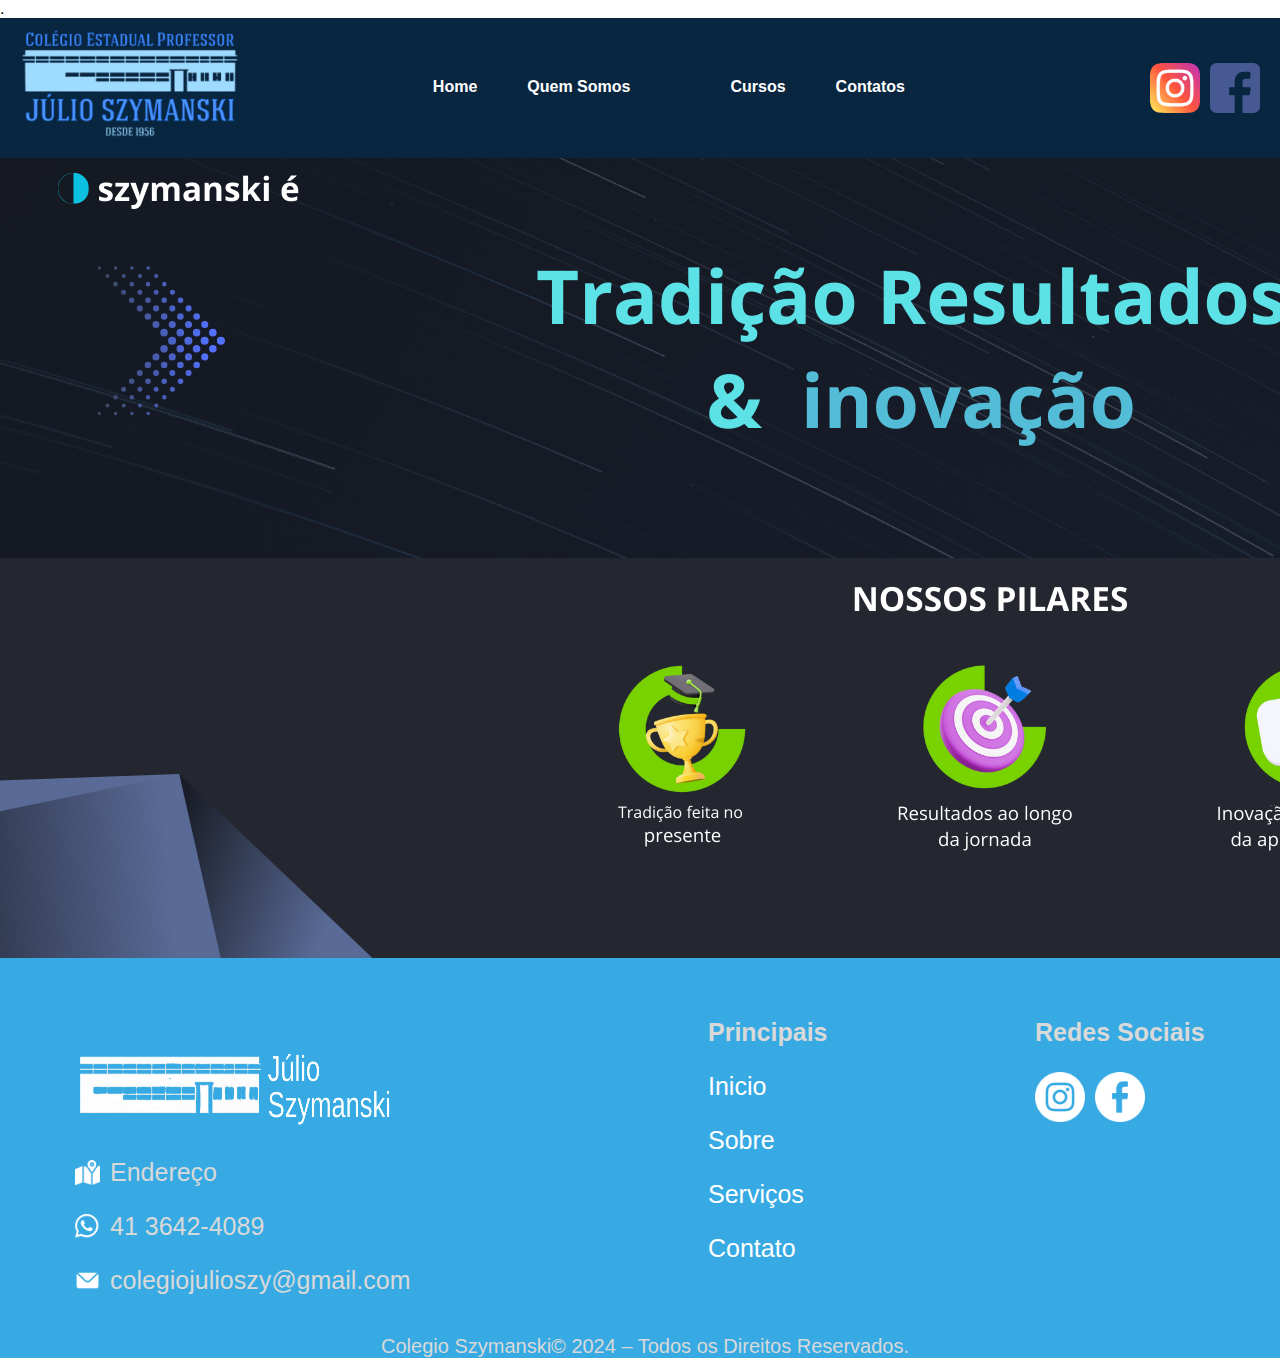
<file: index.html>
.<!DOCTYPE html>
<html lang="pt-BR">
<head>
    <meta charset="UTF-8">
    <meta name="viewport" content="width=device-width, initial-scale=1.0">
    <title>Colégio Szymanski</title>
    <link rel="stylesheet" href="style.css">
</head>
<body>
    <header>
        <nav class="navbar">
            <div class="logo">
                <img src="logo.png" alt="Logo">
            </div>
            <ul class="menu">
                <li><a href="https://profantoniocarlos.github.io/szymansky.com.br/" class="active">Home</a></li> 
                <li><a href="#">Quem Somos</a></li> <a class="link" href="http:// Quem Somos"></a>
                <li class="dropdown">
                    <a href="#">Cursos</a>
                    <ul class="dropdown-content">
                        <li><a src="ds.html">Desenvolvimento de Sistemas</a></li> <a class="link" ></a>
                        <li><a src="formdoc.html">Formação de Docentes</a></li> <a class="link" ></a>
                        <li><a href="https://profantoniocarlos.github.io/szymansky.com.br">Química para Empresas</a></li> <a class="link" href="http:// Química para Empresas"></a>
                        <li><a href="https://profantoniocarlos.github.io/szymansky.com.br">Ensino Regular</a></li> <a class="link" href="http:// Ensino Regular"></a>
                        <li><a href="https://profantoniocarlos.github.io/szymansky.com.br">Administração</a></li> <a class="link" href="http:// Administração"></a>
                    </ul>
                </li>
                <li><a href="#">Contatos</a></li> <a class="link" href="http:// Contatos"></a>
            </ul>
            <div class="social-links">
                <img src="insta.png"a class="link" href="https://www.instagram.com/colegioszymanski?igsh=MXB1Y3ljaDBvNXg3cg==" target="_blank"></a>
                <img src="face.png" href="https://www.facebook.com/colegioszymanski?mibextid=ZbWKwL" target="_blank"></a>
            </div>
        </nav>
    </header>
</body>
</html>
<!--Seção banner 1 - equivalente ao primeiro parágrafo-->
<section class="banner1">
    <img class="escola.image" src="banner.png" alt="Banner da Escola">
</section>
<!--Seção banner 1 - equivalente ao segundo parágrafo-->
<section class="banner1"></section>
    <img class="escola.image" src="banner2.png" alt="Banner da Escola">
</section>

<!--Seção rodapé é a parte final da página-->
<footer class="rodape" id="contato">
    <div class="rodape-div">
  
        <div class="rodape-1">
            <div class="rodape-1-coluna">
                <!-- elemento -->
                <p><img src="logoRDP.png" alt="Logo Rodapé Escola" width="320" height="90"></p>
                <p class="info-linha"><img src="endereçoRDP.png" alt="Endereço da Escola" width="25" height="25">Endereço</p>
                <p class="info-linha"><img src="whatsappRDP.png" alt="whatsapp da Escola" width="25" height="25">41 3642-4089</p>
                <p class="info-linha"><img src="e-mailRDP.png" alt="e-mail da Escola" width="25" height="25">colegiojulioszy@gmail.com</p>
            </div>
        </div>
  
        <div class="rodape-principais">
            <div class="rodape-principais-coluna">
                <!-- elemento -->
                <span><b>Principais</b></span>
                <p><a href="#Inicio">Inicio</a></p>
                <p><a href="#Sobre">Sobre</a></p>
                <p><a href="#Curços">Serviços</a></p>
                <p><a href="#Contato">Contato</a></p>
            </div>
        </div>
  
        <div class="rodape-redes-sociais">
            <div class="rodape-redes-sociais-coluna">
                <!-- elemento -->
                <span><b>Redes Sociais</b></span>
                <p class="info-linha">
                    <img src="instagramRDP.png" alt="Instagram Escola" width="50" height="50">
                    <img src="facebookRDP.png" alt="Facebook da Escola" width="50" height="50">
                </p>
            </div>
        </div>
  
    </div>
    <p class="rodape-direitos">Colegio Szymanski© 2024 – Todos os Direitos Reservados.</p>
</footer>
</file>
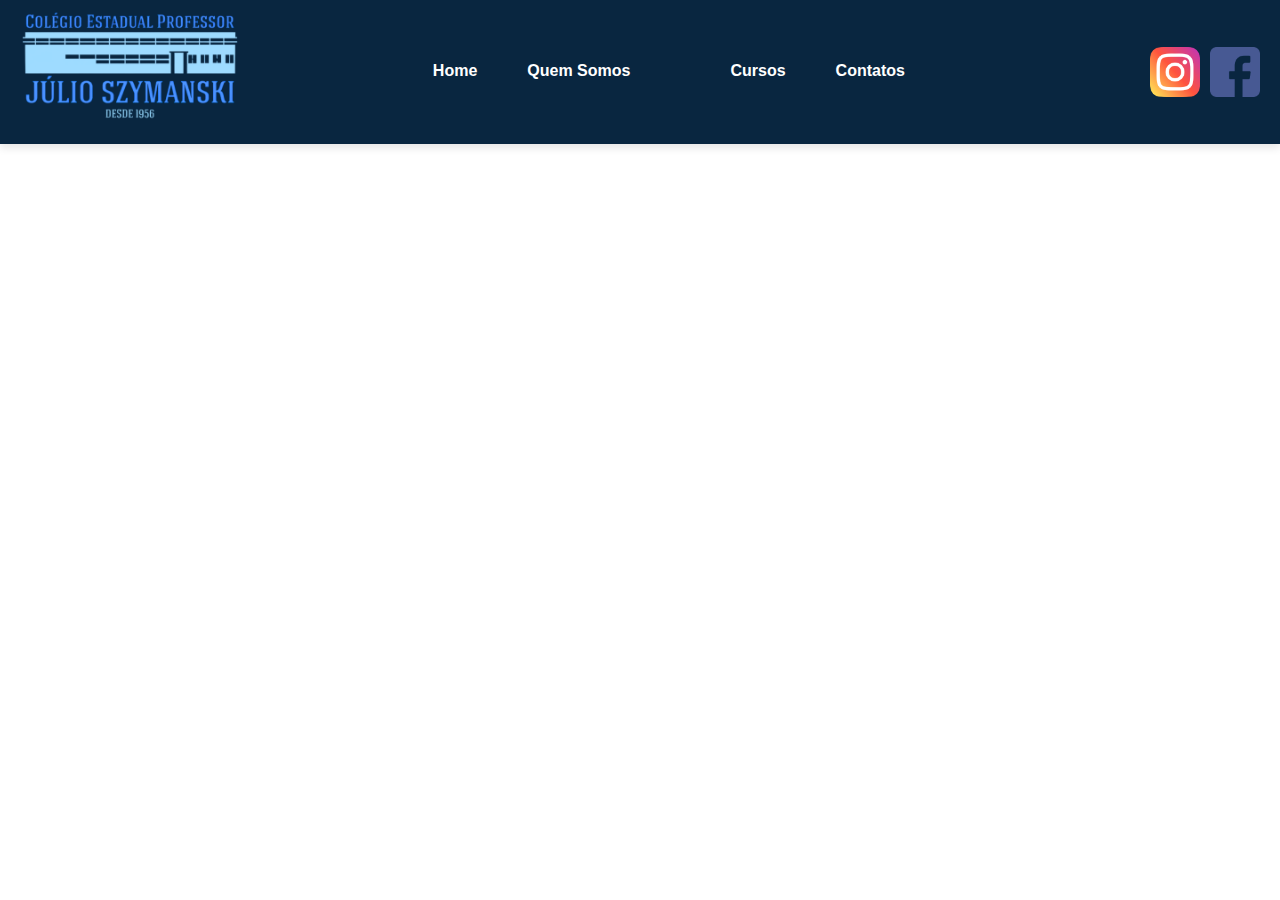
<file: ds.html>
<!DOCTYPE html>
<html lang="pt-BR">
<head>
    <meta charset="UTF-8">
    <meta name="viewport" content="width=device-width, initial-scale=1.0">
    <title>Colégio Szymanski</title>
    <link rel="stylesheet" href="style.css">
</head>
<body>
    <header>
        <nav class="navbar">
            <div class="logo">
                <img src="logo.png" alt="Logo">
            </div>
            <ul class="menu">
                <li><a href="https://profantoniocarlos.github.io/szymansky.com.br/" class="active">Home</a></li> 
                <li><a href="#">Quem Somos</a></li> <a class="link" href="http:// Quem Somos"></a>
                <li class="dropdown">
                    <a href="#">Cursos</a>
                    <ul class="dropdown-content">
                        <li><a src="ds.html">Desenvolvimento de Sistemas</a></li> <a class="link" ></a>
                        <li><a src="formdoc.html">Formação de Docentes</a></li> <a class="link" ></a>
                        <li><a href="https://profantoniocarlos.github.io/szymansky.com.br">Química para Empresas</a></li> <a class="link" href="http:// Química para Empresas"></a>
                        <li><a href="https://profantoniocarlos.github.io/szymansky.com.br">Ensino Regular</a></li> <a class="link" href="http:// Ensino Regular"></a>
                        <li><a href="https://profantoniocarlos.github.io/szymansky.com.br">Administração</a></li> <a class="link" href="http:// Administração"></a>
                    </ul>
                </li>
                <li><a href="#">Contatos</a></li> <a class="link" href="http:// Contatos"></a>
            </ul>
            <div class="social-links">
                <img src="insta.png"a class="link" href="https://www.instagram.com/colegioszymanski?igsh=MXB1Y3ljaDBvNXg3cg==" target="_blank"></a>
                <img src="face.png" href="https://www.facebook.com/colegioszymanski?mibextid=ZbWKwL" target="_blank"></a>
            </div>
        </nav>
    </header>
</body>
</html>
</file>
<file: style.css>
/* Estilos gerais */
body {
    margin: 0;
    padding: 0;
    font-family: Arial, sans-serif;
}

/* Estilos da barra de navegação */
.navbar {
    display: flex;
    justify-content: space-between;
    align-items: center;
    background-color: #092640;
    padding: 10px 20px;
    box-shadow: 0 4px 8px rgba(0, 0, 0, 0.1);
}

/* Logo */
.logo img {
    height: 120px;
}

/* Menu */
.menu {
    list-style: none;
    display: flex;
    gap: 20px;
    margin: 0;
    padding: 0;
}

.menu li {
    position: relative;
}

.menu a {
    text-decoration: none;
    color: rgb(255, 255, 255);
    font-weight: bold;
    padding: 10px 15px;
    transition: background-color 0.3s, color 0.3s;
}

/* Cor ao passar o mouse e ao clicar */
.menu a:hover {
    background-color: rgb(0, 148, 254);
    color: white;
}

.menu a:active {
    background-color: rgb(0, 148, 254);
    color: white;
}

/* Dropdown */
.dropdown-content {
    display: none;
    position: absolute;
    top: 100%; /* Ajusta para descer corretamente a partir do botão */
    left: 0;
    background-color: rgb(0, 148, 254);
    box-shadow: 0 8px 16px rgba(0, 0, 0, 0.1);
    list-style: none;
    padding: 0;
    margin: 0;
    z-index: 1000; /* Garante que o dropdown fique sobre outros elementos */}

.dropdown-content li {
    width: 200px;
}

.dropdown-content li a {
    display: block;
    padding: 10px;
    color: rgb(0, 0, 95);
    text-decoration: none;
}

.dropdown-content li a:hover {
    background-color: lightblue;
    color: white;
}

.dropdown:hover .dropdown-content {
    display: block;
}

/* Links das redes sociais */
.social-links {
    display: flex;
    gap: 10px;
}

.social-links img {
    height: 50px;
    transition: transform 0.3s;
}

.social-links img:hover {
    transform: scale(1.1);
}

  /* rodape */

  .rodape {
    background-color: #37aae3;
    color: #d9d9d9;
    width: 100%;
    font-size: 25px;
    font-family: Helvetica, sans-serif;
    padding-top: 0px;
    padding-left: 5px;
}

/* Estilo Links */
.rodape a {
    text-decoration: none;
    color: white;
}

/* Parágrafos Rodapé */
.rodape p {
    margin-bottom: 0px;
}

/* Div principal do rodapé */
.rodape-div {
    display: flex;
    flex-wrap: wrap;
    width: 100%;
    margin: auto;
    align-items: stretch;
    padding: 60px 10px 40px 10px;
    justify-content: space-between; /* Distribuir colunas */
}

/* Coluna 1 */
.rodape-1 p {
    margin-left: 20px; /* mover na horizontal */
}

/* Ajuste de alinhamento para imagem e texto */
.info-linha {
    display: flex;
    align-items: center; /* Alinha o ícone e o texto verticalmente */
    gap: 10px; /* Espaçamento entre ícone e texto */
}

/* Definição da coluna 1 */
.rodape-1 {
    margin-left: 40px; 
}

/* Outras colunas */
.rodape-principais {
    margin-left: 90px;
}

.rodape-redes-sociais p {
  margin-right: 150px; /* Ajusta conforme necessário */
    display: flex;
    gap: 10px; /* Espaçamento entre os ícones */
}

/* Direitos Autorais */
.rodape-direitos {
    width: 100%;
    padding: 0px;
    margin: 0;
    text-align: center;
    font-size: 20px;
    clear: both;
}

/* Definição das colunas */
.rodape-1, .rodape-principais, .rodape-redes-sociais {
    display: flex;
    flex-direction: column;
}
</file>
